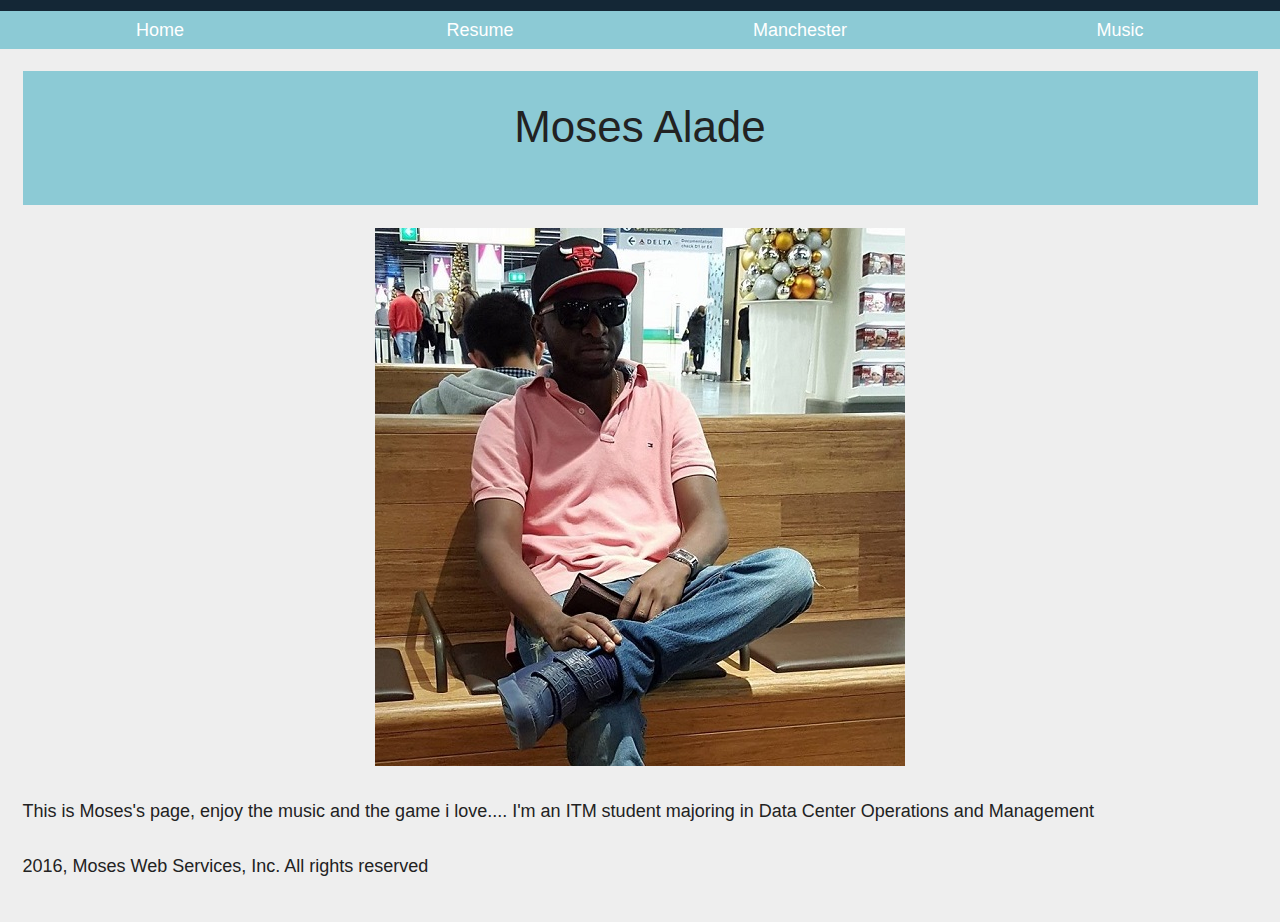
<file: index.html>
<!DOCTYPE html>
<html lang="en">
  <head>
    <title>Home</title>
    <meta charset="utf-8" />
    <meta name="viewport" content="width=device-width,initial-scale=1.0,shrink-to-fit=no"/>
    <link rel="stylesheet" media="screen" href="css/screen.css" />
  </head>
  <body>
    <div id="page">
      <header class="h-card" id="header">
        <nav class="nav">
          <ul>
            <li id="active"><a href="index.html">Home</a></li>
            <li><a href="resume/index.html">Resume</a></li>
            <li><a href="manchester/index.html">Manchester</a></li>
            <li><a href="music/index.html">Music</a></li>
          </ul>
        </nav>
        <section  class= "contact">
          <h1>Moses Alade</h1>
        </section>
      </header>
      <figure id="content">        
        <img src = "img/moses.jpeg" 
          alt = ""  />
      </figure>
      <p> This is Moses's page, enjoy the music and the game i love.... I'm an ITM  student majoring in Data Center Operations and Management</p>
      <footer>
        <p> 2016, Moses Web Services, Inc. All rights reserved </p>
      </footer>
    </div>
  </body>
</html>
</file>
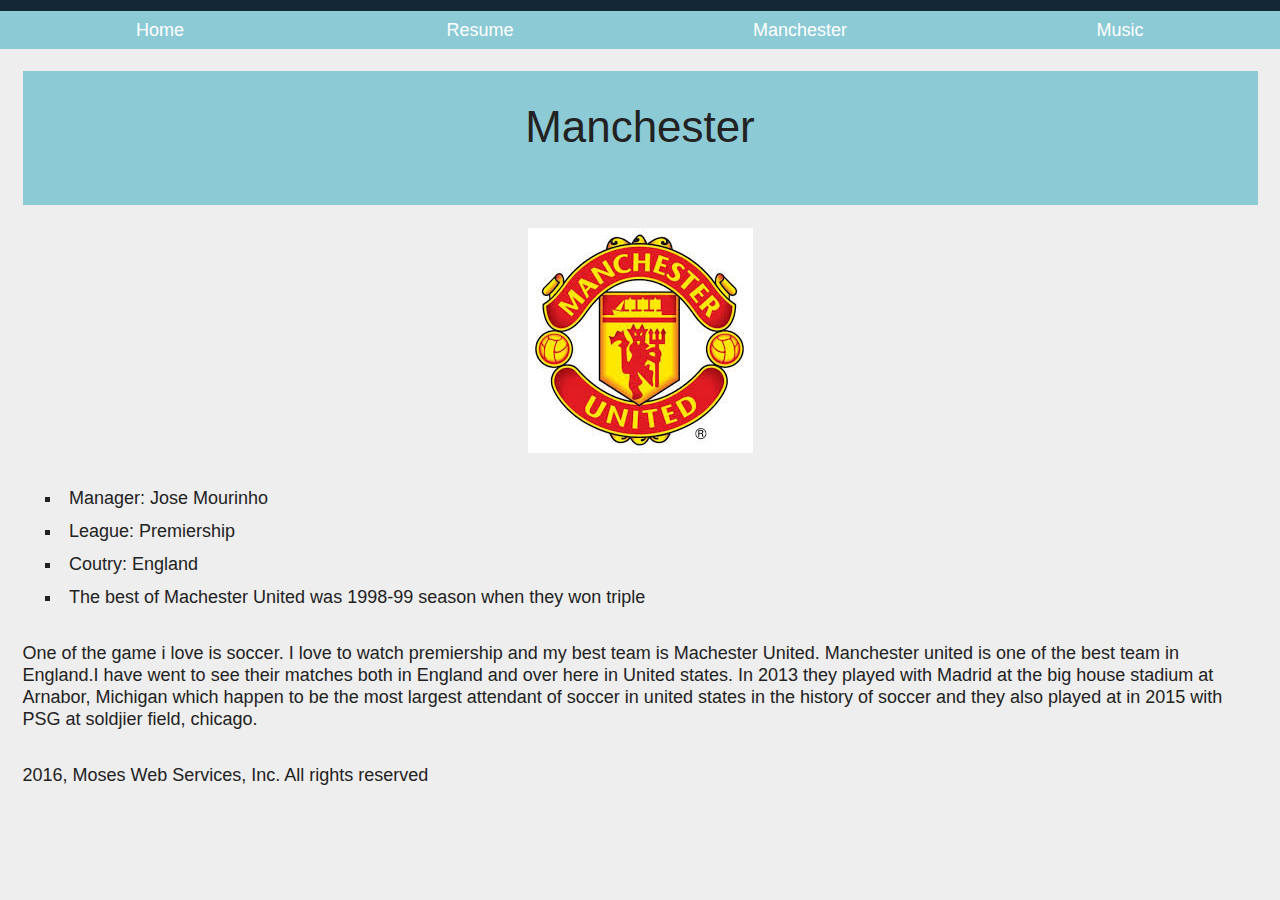
<file: manchester/index.html>
<!DOCTYPE html>
<html lang="en">
  <head>
    <title>Manchester</title>
    <meta charset="utf-8" />
    <meta name="viewport" content="width=device-width,initial-scale=1.0,shrink-to-fit=no"/>
    <link rel="stylesheet" media="screen" href="../css/screen.css" />
  </head>
  <body>
    <div id="page">
      <header class="h-card" id="header">
        <nav class="nav">
          <ul>
            <li><a href="../index.html">Home</a></li>
            <li><a href="../resume/index.html">Resume</a></li>
            <li id="active"><a href="../manchester/index.html">Manchester</a></li>
            <li><a href="../music/index.html">Music</a></li>
          </ul>
        </nav>
        <section  id= "contact">
          <h1 class= "p-name">Manchester</h1>
        </section>
      </header>
      <figure id= "content">
        <img src = "../img/mutd.jpeg" 
          alt = ""/>
        <ul>
          <li>Manager: Jose Mourinho</li>
          <li>League: Premiership</li>
          <li>Coutry: England</li>
          <li>The best of Machester United was 1998-99 season  when they won triple</li>
        </ul>
        <p>
          One of the game i love is soccer. I love to watch premiership and 
          my best team is Machester United. Manchester united is one of the
          best team in England.I have went to see their matches both in England 
          and over here in United states. In 2013 they played with Madrid at the 
          big house stadium at Arnabor, Michigan which happen to be the most
          largest attendant of soccer in united states in the history of soccer
          and they also played at in 2015 with PSG at  soldjier field, chicago.
        </p>
      </figure>
      <footer >
        <p> 2016, Moses Web Services, Inc. All rights reserved </p>
      </footer>
    </div>
  </body>
</html>
</file>
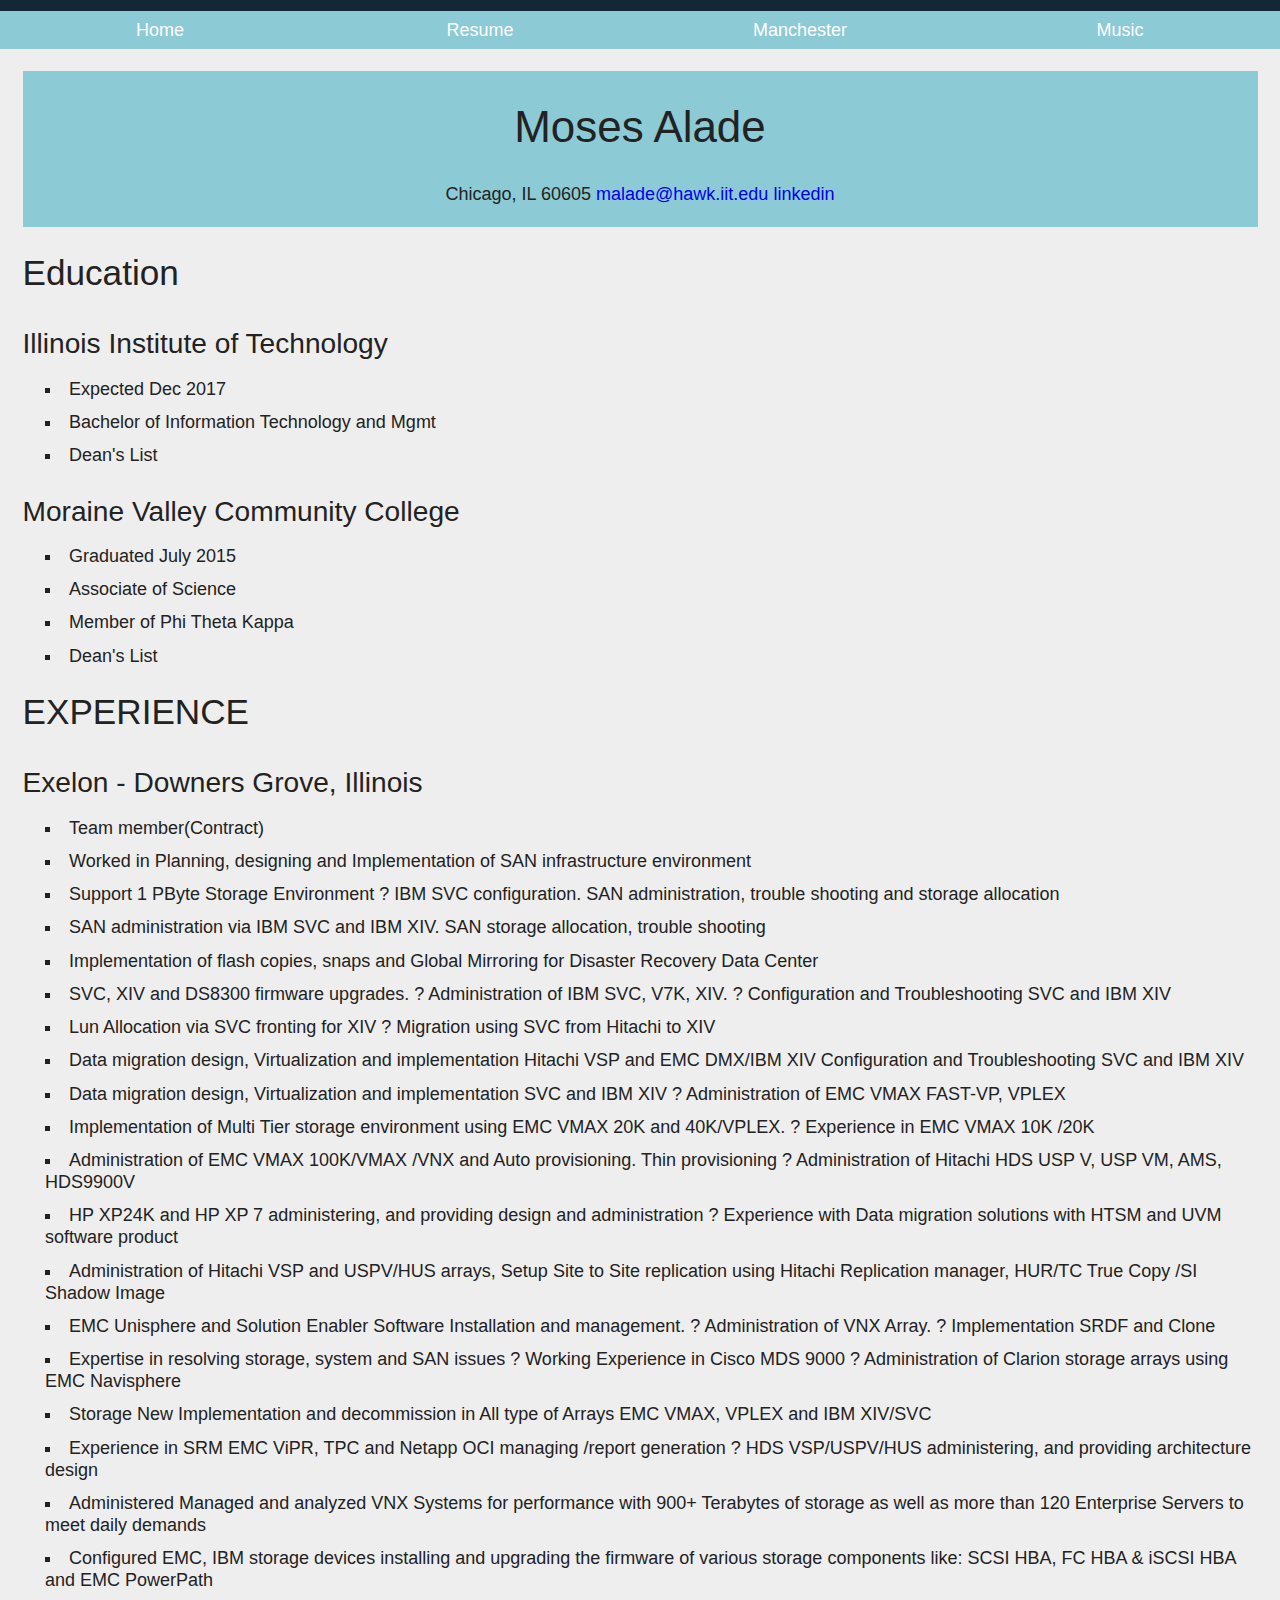
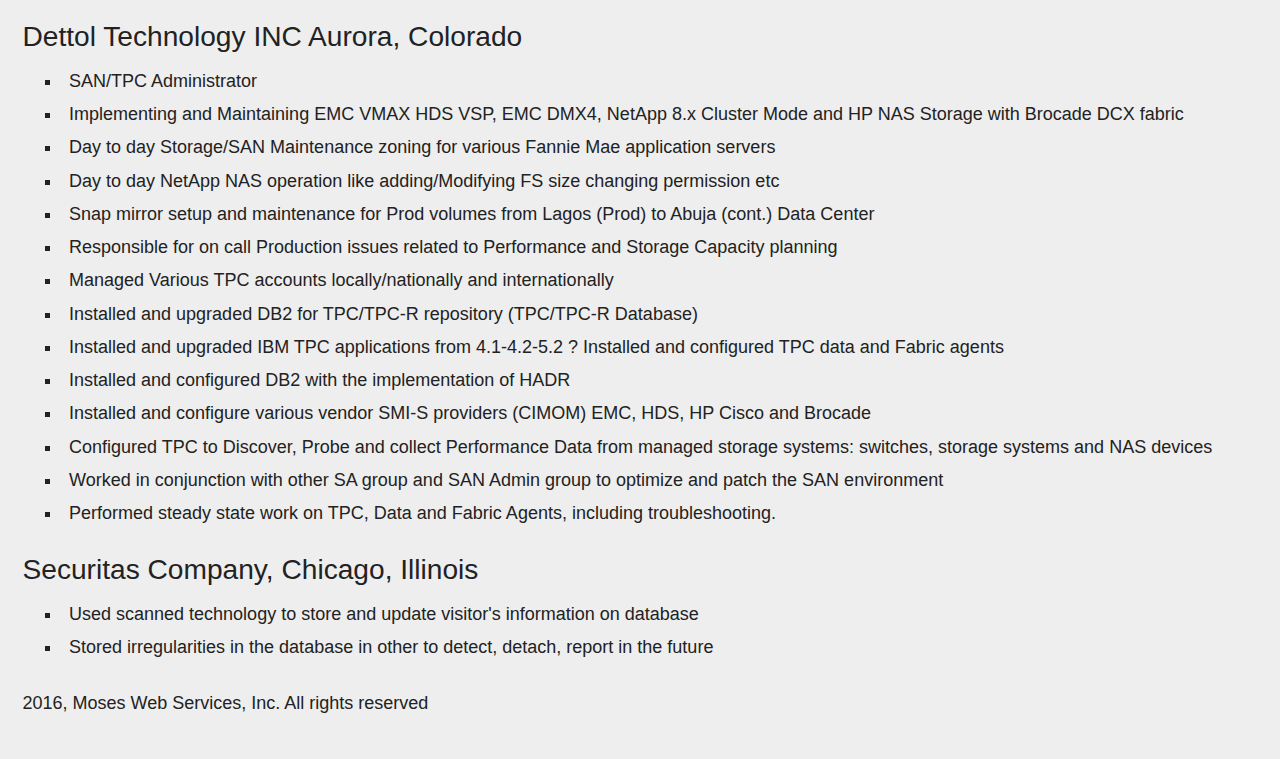
<file: resume/index.html>
<!DOCTYPE html>
<html lang="en">
  <head>
    <title>Resume</title>
    <meta charset="utf-8" />
    <meta name="viewport" content="width=device-width,initial-scale=1.0,shrink-to-fit=no"/>
    <link rel="stylesheet" media="screen" href="../css/screen.css" />
  </head>
  <body>
    <div id="page">
      <header class="h-card" id="header">
        <nav class="nav">
          <ul>
            <li><a href="../index.html">Home</a></li>
            <li id="active"><a href="../resume/index.html">Resume</a></li>
            <li><a href="../manchester/index.html">Manchester</a></li>
            <li><a href="../music/index.html">Music</a></li>
          </ul>
        </nav>
        <section  class= "contact">
          <h1 class= "p-name"> Moses Alade</h1>
          <a> Chicago, IL 60605 </a>
          <a class= "u-email" href= "mailto:malade@hawk.iit.edu">malade@hawk.iit.edu</a>
          <a class= "u-url" href= "http://www.linkedin.com">linkedin</a>
        </section>
      </header>
      <section id="education">
        <h2>Education</h2>
        <h4>Illinois Institute of Technology</h4>
        <ul>
          <li>Expected Dec 2017</li>
          <li>Bachelor of Information Technology and Mgmt</li>
          <li>Dean's List </li>
        </ul>
        <h4>Moraine Valley Community College</h4>
        <ul>
          <li>Graduated July 2015</li>
          <li>Associate of Science</li>
          <li>Member of Phi Theta Kappa</li>
          <li>Dean's List </li>
        </ul>
      </section>
      <section id="resume">
        <h2>EXPERIENCE</h2>
        <h4> Exelon - Downers Grove, Illinois</h4>
        <ul>
          <li>Team member(Contract)</li>
          <li>Worked in Planning, designing and Implementation of SAN infrastructure environment</li>
          <li>Support 1 PByte Storage Environment ? IBM SVC configuration. SAN administration, trouble shooting and storage allocation</li>
          <li>SAN administration via IBM SVC and IBM XIV. SAN storage allocation, trouble shooting</li>
          <li>Implementation of flash copies, snaps and Global Mirroring for Disaster Recovery Data Center</li>
          <li>SVC, XIV and DS8300 firmware upgrades. ? Administration of IBM SVC, V7K, XIV. ? Configuration and Troubleshooting SVC and IBM XIV </li>
          <li>Lun Allocation via SVC fronting for XIV ? Migration using SVC from Hitachi to XIV  </li>
          <li>Data migration design, Virtualization and implementation Hitachi VSP and EMC DMX/IBM XIV Configuration and Troubleshooting SVC and IBM XIV </li>
          <li>Data migration design, Virtualization and implementation SVC and IBM XIV ? Administration of EMC VMAX FAST-VP, VPLEX </li>
          <li>Implementation of Multi Tier storage environment using EMC VMAX 20K and 40K/VPLEX. ? Experience in EMC VMAX 10K /20K </li>
          <li>Administration of EMC VMAX 100K/VMAX /VNX and Auto provisioning. Thin provisioning ? Administration of Hitachi HDS USP V, USP VM, AMS, HDS9900V</li>
          <li>HP XP24K and HP XP 7 administering, and providing design and administration ? Experience with Data migration solutions with HTSM and UVM software product</li>
          <li>Administration of Hitachi VSP and USPV/HUS arrays, Setup Site to Site replication using Hitachi Replication manager, HUR/TC True Copy /SI Shadow Image </li>
          <li>EMC Unisphere and Solution Enabler Software Installation and management.  ? Administration   of   VNX   Array. ? Implementation SRDF and Clone</li>
          <li>Expertise in resolving storage, system and SAN issues ? Working Experience in Cisco MDS 9000 ? Administration of Clarion storage arrays using EMC Navisphere </li>
          <li>Storage New Implementation and decommission in All type of Arrays EMC VMAX, VPLEX and IBM XIV/SVC </li>
          <li>Experience in SRM EMC ViPR, TPC and Netapp OCI managing /report generation ? HDS VSP/USPV/HUS administering, and providing architecture design </li>
          <li>Administered Managed and analyzed VNX Systems for performance with 900+ Terabytes of storage as well as more than 120 Enterprise Servers to meet daily demands</li>
          <li>Configured EMC, IBM storage devices installing and upgrading the firmware of various storage components like: SCSI HBA, FC HBA & iSCSI HBA and EMC PowerPath</li>
        </ul>
        <h4>Dettol Technology INC Aurora, Colorado</h4>
        <ul>
          <li>SAN/TPC Administrator</li>
          <li>Implementing and Maintaining EMC VMAX HDS VSP, EMC DMX4, NetApp 8.x Cluster Mode and HP NAS Storage with Brocade DCX fabric</li>
          <li>Day to day Storage/SAN Maintenance zoning for various Fannie Mae application servers</li>
          <li>Day to day NetApp NAS operation like adding/Modifying FS size changing permission etc</li>
          <li> Snap mirror setup and maintenance for Prod volumes from Lagos (Prod) to Abuja (cont.) Data Center</li>
          <li> Responsible for on call Production issues related to Performance and Storage Capacity planning </li>
          <li>Managed Various TPC accounts locally/nationally and internationally</li>
          <li> Installed and upgraded DB2 for TPC/TPC-R repository (TPC/TPC-R Database)</li>
          <li>Installed and upgraded IBM TPC applications from 4.1-4.2-5.2 ? Installed and configured TPC data and Fabric agents</li>
          <li> Installed and configured DB2 with the implementation of HADR </li>
          <li>Installed and configure various vendor SMI-S providers (CIMOM) EMC, HDS, HP Cisco and Brocade</li>
          <li>Configured TPC to Discover, Probe and collect Performance Data from managed storage systems: switches, storage systems and NAS devices</li>
          <li> Worked in conjunction with other SA group and SAN Admin group to optimize and patch the SAN environment</li>
          <li>Performed steady state work on TPC, Data and Fabric Agents, including troubleshooting.</li>
        </ul>
        <h4>Securitas Company, Chicago, Illinois</h4>
        <ul>
          <li>Used scanned technology to store and update visitor's information on database</li>
          <li>Stored irregularities in the database in other to detect, detach, report in the future</li>
        </ul>
      </section>
      <footer class="mainFooter">
        <p> 2016, Moses Web Services, Inc. All rights reserved </p>
      </footer>
    </div>
  </body>
</html>
</file>
<file: css/screen.css>
/* http://meyerweb.com/eric/tools/css/reset/
v2.0 | 20110126
License: none (public domain)
*/
html, body, div, span, applet, object, iframe, h1, h2, h3, h4, h5, h6, p, blockquote, pre, a, abbr, acronym, address, big, cite, code, del, dfn, em, img, ins, kbd, q, s, samp, small, strike, strong, sub, sup, tt, var, b, u, i, center, dl, dt, dd, ol, ul, li, fieldset, form, label, legend, table, caption, tbody, tfoot, thead, tr, th, td, article, aside, canvas, details, embed, figure, figcaption, footer, header, hgroup, menu, nav, output, ruby, section, summary, time, mark, audio, video {
  margin: 0;
  padding: 0;
  border: 0;
  font-size: 100%;
  font: inherit;
  vertical-align: baseline;
}
/* HTML5 display-role reset for older browsers */
article, aside, details, figcaption, figure, footer, header, hgroup, main, menu, nav, section {
  display: block;
}
/*==== BASE STYLES === */
/* Setting type to aa minor third modular scale
http://www.modularscale.com/?18&&2&web&text
*/
html {
  font-size: 1.125em; /* 18px/16*/
  line-height: 1.222em; /* 22px/18*/
  font-family: Helvetica, Arial, sans-serif;
  color: #222; /* #000 // rgb(0,0,0); */
  background-color: #EEE; /* #FFF */
}
#page {
  padding: 1.25em 1.25em; /* 22.5px @ 18px em */
}
h1 {
  font-size: 2.441em; /* 43.945px @ 18px em */
  line-height: 1.536em; /* 67.5px @ 43.945px em */
  text-align: center;
  padding-bottom: 0.512em; /* 22.5px @ 43.945px em */
  padding-top: 0.512em;
}
h2 {
  font-size: 1.953em; /* 35.156px @ 18px em */
  line-height: 1.28em; /* 45px @ 35.156px em */
  padding-bottom: 0.75em; /* 22.5px @ 35.159px em */
  width: 100%;
}
h4 {
  font-size: 1.563em; /* 28.125px @ 18px em */
  line-height: 1.6em; /* 45px @ 28.125px em */
}
a {
  text-decoration: none;
}
p,
ul {
  padding-top: 0.625em;
  padding-bottom: 1.25em; /* 22.5px : html line-height */
}
ul li {
  padding-bottom: 0.625em; /* 11.25px @ 18px em */
}

img {
  display: block;
  max-height: 100%;
  padding-bottom: 1.25em;
  margin: 0 auto;
}
audio {
  display: block;
  max-height: 100%;
  padding-bottom: 1.25em;
  padding-top: 1.25em;
  margin: 0 auto;
}
figcaption {
  text-align: center;
  padding-top: -0.3 rem;
}
header {
  background-color: #8CCAD5;
  margin-bottom: 1.25em;
  text-align: center;
  text-top: 0;
}

#links {
  color: white;
}
.links-list {
  list-style: square inside;
}
.links-list {
  list-style: square inside;
}


/* ===== MODULAR STYLES ===== */
#education ul {
  padding-left: 1.25em;
}

#resume ul {
  padding-left: 1.25em;
}

#content ul {
  padding-left: 1.25em;
}
ul li {
  list-style: square inside; /* the inside list */
}

nav {
  position: absolute;
  width: 100%;
  top: 0;
  left: 0;
  box-sizing: border-box;
}
li:last-child {
  padding-bottom: 0;
}
.nav li {
  display: block;
  float: left;
  width: 25%;
  list-style-type: none;
  padding-bottom: 0;
}
nav {
  font-weight: 200;
}
.nav {
  display: block;
  margin-left: 0;
  margin-right: 0;
  padding-bottom: 0;
}
.nav a {
  display: block;
  text-align: center;
  line-height: 1;
  padding: 0.556em 0.278em; /* 10px 5px @ 18px/em */
  background-color: #8CCAD5;
  color: white;
  border-bottom: 0;
}

/* ===== LAYOUT STYLES ===== */
html {
  border-top: 2.6875em solid #142736; /*  43px @ 16px/em | 43 = 12 + 19 + 12 from nav */
}
nav {
  position: absolute;
  width: 100%;
  top: 0;
  left: 0;
  box-sizing: border-box;
}
.link {
  color: white;
}
.nav a:hover {
  background-color: red;
}
audio {
  width: 45%;
  height: auto;
  padding-top: 0.625em;
  padding-bottom: 1.25em;
}

header {
  background-color: #8CCAD5;
  margin-bottom: 1.25em;
  text-align: center;
  padding-bottom: 1.25em;
  text-top: 0;
}
/* ===== STATE STYLES ===== */
@media screen and (min-width: 10em) and (max-width: 30em) {
  body {
    font-size: 0.876em;
    width: 100%;
  }
  header {
    text-align: left;
    margin-bottom: 1em;
    padding-bottom: 1.25em;
  }
  h1 {
    text-align: center;
    font-size: 2.3em;
  }
  h4 {
    text-align: center;
    display: inline;
    font-size: 1em;
  }
  img {
    width: 100%;
    height: auto;
  }
  audio {
    width: 100%;
    height: auto;
    padding-top: 0.625em;
  }

  header {
    background-color: #8CCAD5;
    margin-bottom: 1.25em;
    text-align: center;
    padding-bottom: 1.25em;
    text-top: 0;
  }

  @media screen and (min-width: 30em) and (max-width: 60em) {
    body {
      font-size: 1.1em;
      width: 100%;
    }
    header {
      text-align: left;
      margin-bottom: 1em;
      padding-bottom: 1.25em;
    }
    h1 {
      text-align: center;
      font-size: 1.85em;
    }
    img {
      width: 100%;
      height: auto;
    }
    audio {
      width: 100%;
      height: auto;
      padding-top: 0.625em;
    }
    h4 {
      display: inline;
      font-size: 1em;
    }
    header {
      background-color: #8CCAD5;
      margin-bottom: 1.25em;
      text-align: center;
    }
  }
}
</file>
